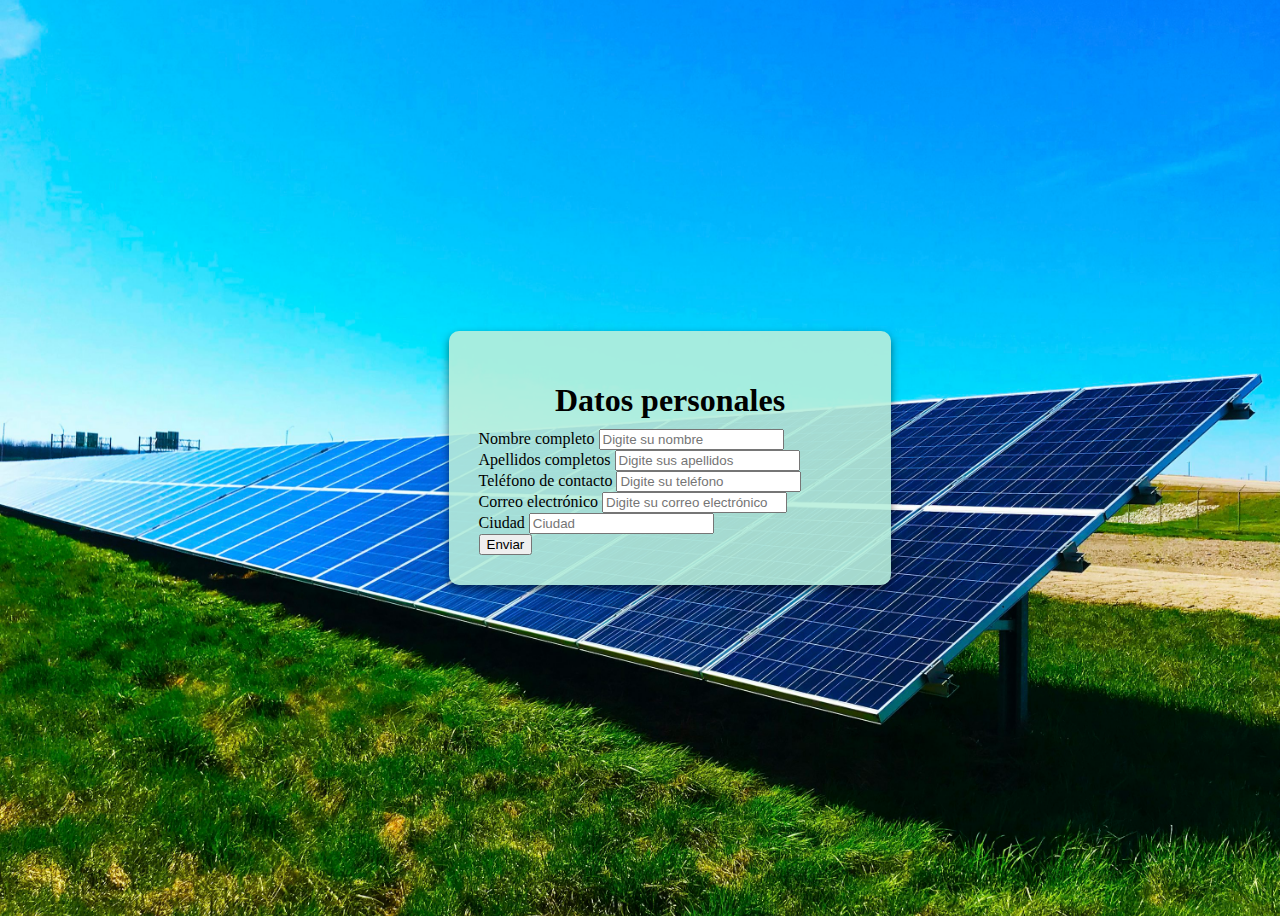
<file: Formulario.html>
<!DOCTYPE html>
<html lang="es">
  <head>
    <meta charset="UTF-8" />
    <meta name="viewport" content="width=device-width, initial-scale=1.0" />
    <title>Formulario de contacto</title>
    <link
      href="https://cdn.jsdelivr.net/npm/bootstrap@5.3.7/dist/css/bootstrap.min.css"
      rel="stylesheet"
      integrity="sha384-LN+7fdVzj6u52u30Kp6M/trliBMCMKTyK833zpbD+pXdCLuTusPj697FH4R/5mcr"
      crossorigin="anonymous"
    />
    <link rel="stylesheet" href="CSS-FORMULARIO.CSS" /> <!---->
  </head>
  <body>
    <div class="container">
      <div class="row justify-content-center">
        <div class="col-12 col-md-8 col-lg-7">
          <form><!--Necesario para el required-->
            <div class="form-container">
              <h1>Datos personales</h1>
              <div class="mb-3"></div>
              <div class="row">
                <div class="col">
                  <label for="nombreCompleto" class="form-label"
                    >Nombre completo</label
                  >
                  <input
                    type="text"
                    class="form-control"
                    id="nombreCompleto"
                    placeholder="Digite su nombre"
                    aria-label="Digite su nombre"
                    required
                  />
                </div>
                <div class="col-6">
                  <label for="apellidosCompletos" class="form-label"
                    >Apellidos completos</label
                  >
                  <input
                    type="text"
                    class="form-control"
                    id="apellidosCompletos"
                    placeholder="Digite sus apellidos"
                    aria-label="Digite sus apellidos"
                    required
                  />
                </div>
              </div>
              <div class="mb-3"></div>
              <div class="row">
                <div class="col-6">
                  <label for="telefonoContacto" class="form-label"
                    >Teléfono de contacto</label
                  >
                  <input
                    type="number"
                    class="form-control"
                    id="telefonoContacto"
                    placeholder="Digite su teléfono"
                    aria-label="Digite su teléfono"
                    required
                  />
                </div>
                <div class="col-6">
                  <label for="correoElectronico" class="form-label"
                    >Correo electrónico</label
                  >
                  <input
                    type="email"
                    class="form-control"
                    id="correoElectronico"
                    placeholder="Digite su correo electrónico"
                    aria-label="Digite su correo electrónico"
                    required
                  />
                </div>
                <div class="col-6">
                  <label for="Ciudad" class="form-label"
                    >Ciudad</label
                  >
                  <input
                    type="text"
                    class="form-control"
                    id="correoElectronico"
                    placeholder="Ciudad"
                    aria-label="Ciudad"
                    required
                  />
                </div>
              </div>
              <div class="mt-4 text-center">
                <input class="btn btn-primary" type="submit" value="Enviar">
               
                </button>
              </div>
            </div>
          </form>
        </div>
      </div>
    </div>
  </body>
</html>
</file>
<file: CSS-FORMULARIO.CSS>
body {
    
    background-image: url(panel_5.jpg);
   
    background-position: center;
    background-repeat: no-repeat;
    background-size: cover;

  min-height: 100vh;
  display: flex;
  align-items: center;
  justify-content: center;
  background-color: #ffffff00;
}


.form-container {
  background-color: #b8eedbe5;
  padding: 30px;
  border-radius: 10px;
  box-shadow: 0 4px 8px rgba(0, 0, 0, 0.5);
  width: 100%;
}


h1 {
  text-align: center;
  margin-bottom: 10px;
  color: #000000;
}


.form-label {
  margin-bottom: 0.1rem;
  font: bold;
}


.form-label {
  font-size: 1rem;
  font: bold;
}
/* Efecto hover para los campos de entrada */
.form-control:hover {
  border-color: #2600ffe3; /* Color azul, puedes cambiarlo por tu color preferido */
  box-shadow: 0 0 0 0.25rem rgba(17, 0, 255, 0.87); /* Un ligero sombreado */
  transform: scale(1.1); /* Aumenta el tamaño un 1% */
}


/* Opcional: Para una transición suave */
.form-control {
  transition: all 0.3s ease-in-out; /* Hace que el cambio sea suave */
  transition: transform 0.3s ease-out;
}
</file>
